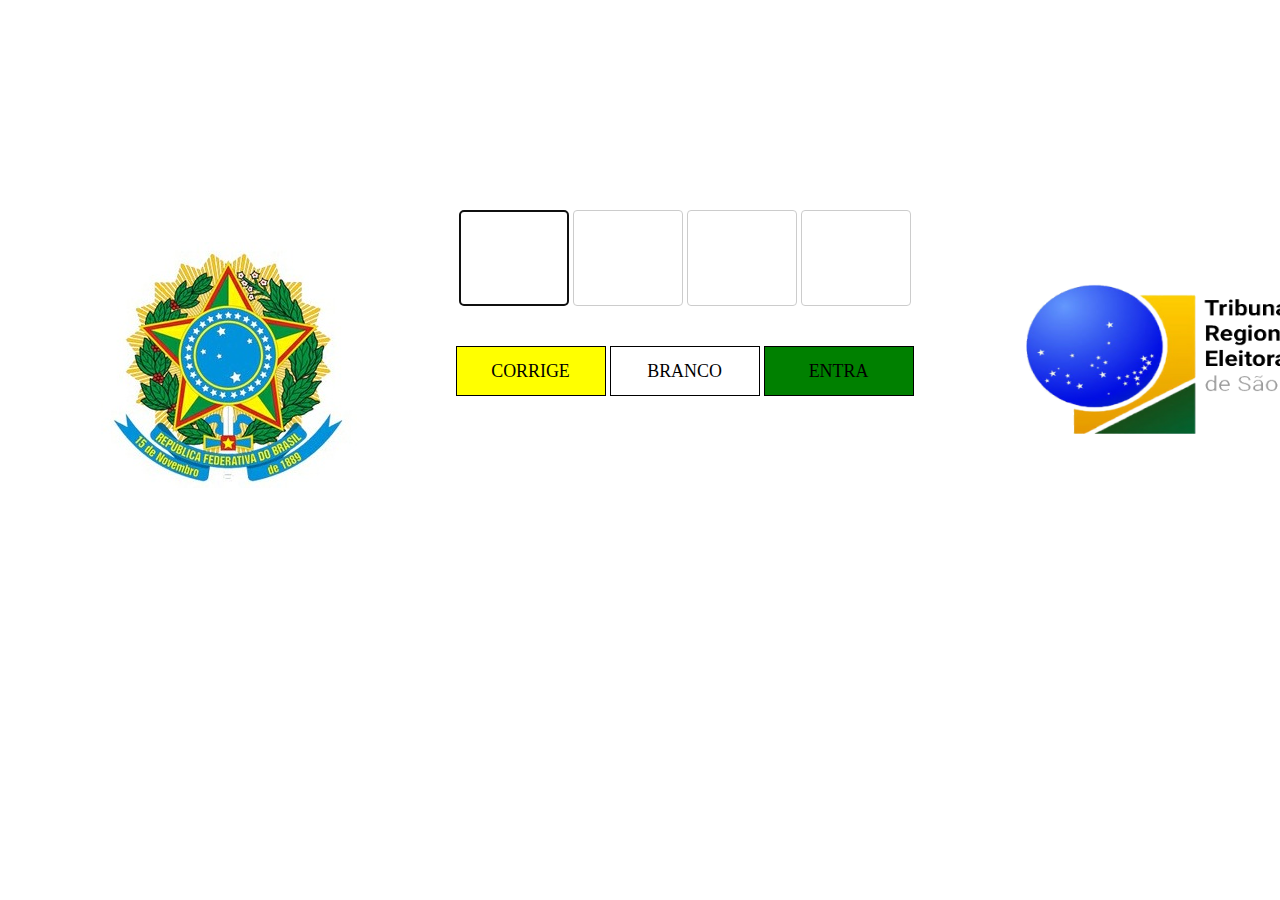
<file: index.html>
<!DOCTYPE HTML>
<html>
	<head>
		<meta charset="utf-8"/>
		<title>URNA ELETRONICA</title>
		<link rel="stylesheet" type="text/css" href="index.css">
		<script type="text/javascript">
			function somenteNumeros(num) {
		        var er = /[^0-9]/;
		        er.lastIndex = 0;
		        var campo = num;
		        if (er.test(campo.value)) {
		          campo.value = "";
		        }
		    }
		</script>
    </head>
	<body>
		<div id="pagina">
		<div id="container_cabecalho"></div>
		<div id="container_esquerda"><img src="brasao_tre.jpg"></div>
		<div id="container_central">

			<form method="get" action= "script_index.php" >
				<span></span><input type="text" name="primeiro" onkeyup="somenteNumeros(this);" maxlength="1" autocomplete="off" autofocus required>
				<span></span><input type="text" name="segundo" onkeyup="somenteNumeros(this);" maxlength="1" max="9" autocomplete="off" required>
				<span></span><input type="text" name="terceiro" onkeyup="somenteNumeros(this);" maxlength="1" autocomplete="off" required>
				<span></span><input type="text" name="quarto" onkeyup="somenteNumeros(this);" maxlength="1" autocomplete="off" required>
				<div id="bot">
							
					<input type="reset" name="CORRIGE" value="CORRIGE"  id="amarelo" class="bot" />
					<input type="submit" name="BRANCO" value="BRANCO"  id="branco" class="bot" />
					<input type="submit" name="ENTRA" value="ENTRA" id="verde" class="bot" />
				</div>
			</form>
			
				
		</div>
		<div id="container_direita">
			<img class="teste" src="tre-sp.png">
		</div>
		<div id="container_rodape"></div>
		</div>
		
	</body>
</html>
</file>
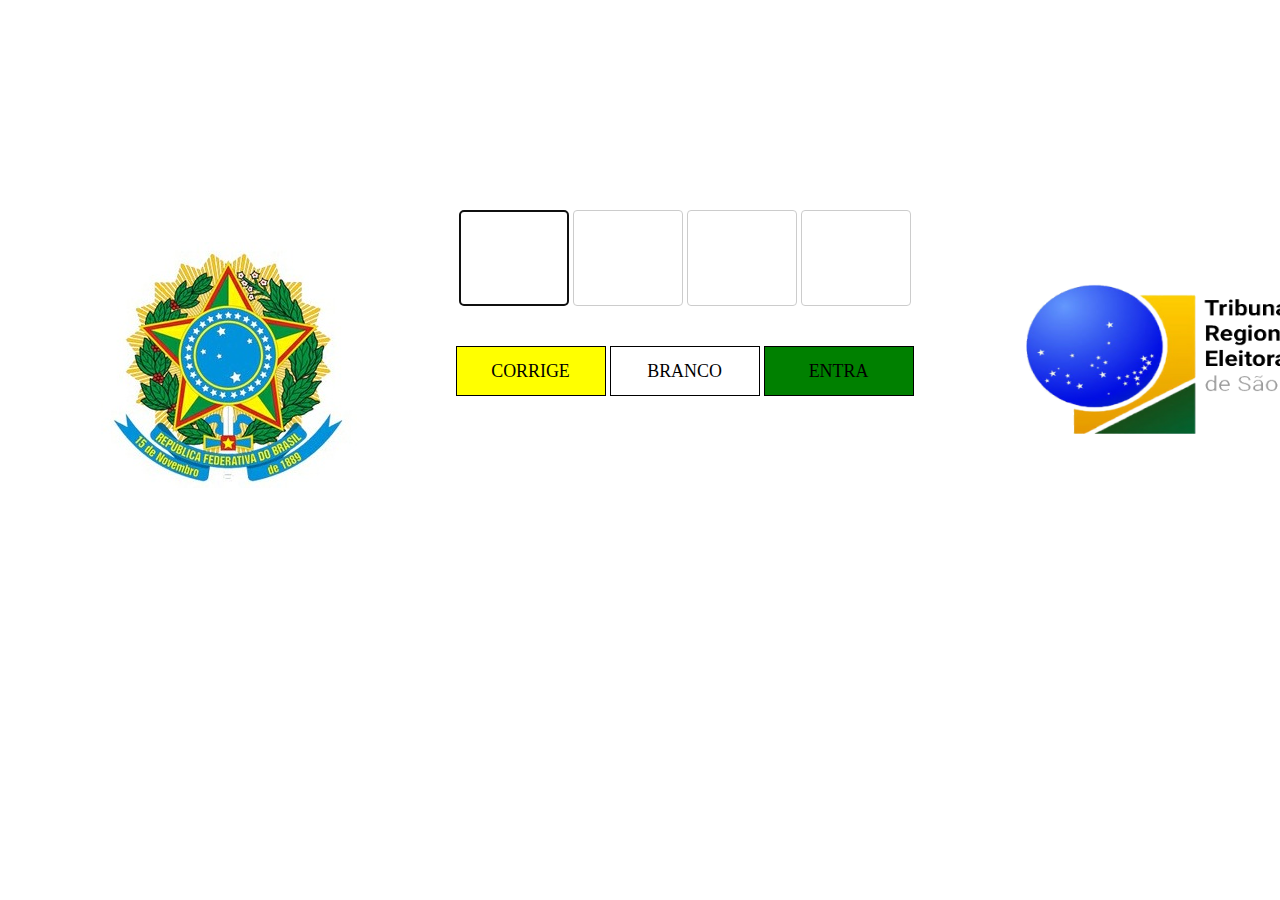
<file: index2.html>
<!DOCTYPE HTML>
<html>
	<head>
		<meta charset="utf-8"/>
		<title>URNA ELETRONICA</title>
		<link rel="stylesheet" type="text/css" href="index.css">
    </head>
	<body>
		<div id="pagina">
		<div id="container_cabecalho"></div>
		<div id="container_esquerda"><img src="brasao_tre.jpg"></div>
		<div id="container_central">

			<form method="get" action= "script_index.php" >
				<span></span><input type="text" required="True" name="primeiro" maxlength="1" autocomplete="off" autofocus>
				<span></span><input type="text" required="True" name="segundo" maxlength="1" autocomplete="off" autofocus>
				<span></span><input type="text" required="True" name="terceiro" maxlength="1" autocomplete="off" autofocus>
				<span></span><input type="text" required="True" name="quarto" maxlength="1" autocomplete="off" autofocus>
				<div id="bot">
							
					<input type="reset" name="CORRIGE" value="CORRIGE"  id="amarelo" class="bot" />
					<input type="submit" name="BRANCO" value="BRANCO"  id="branco" class="bot" />
					<input type="submit" name="ENTRA" value="ENTRA" id="verde" class="bot" />
				</div>
			</form>
			
				
		</div>
		<div id="container_direita">
			<img class="teste" src="tre-sp.png">
		</div>
		<div id="container_rodape"></div>
		</div>
		
	</body>
</html>
</file>
<file: index.css>
*{
	margin: 0;
	padding: 0;
	text-transform: uppercase;
	font-family: "Delicious-Roman";
}



#pagina{
	width:1376px;
	margin: 0 auto;
	
	
}
#container_cabecalho{
	float:both;
	width:1363px;
	height:100px;
	margin-top: 0px;
	margin-bottom: 0px;
	margin-left: 0px;
	margin-right: 0px;
}
#container_esquerda{
	float:left;
	width:283px;
	height:450px;
	margin-top: 0px;
	margin-bottom: 0px;
	margin-left: 0px;
	margin-right: 0px;
	
	}

.ver{
	margin-top:130px;
}	

#container_esquerda img{
	width:auto;
	height:auto;
	margin-top:50%;
	margin-left:30%;
	border-color:white;
	
}
#container_direita img{
	float:left;
	margin-top:65%;
	width: 320px;
	height: 150px;
	margin-left:-50px;	
}
#container_central{
	float:left;
	text-align: center;
	width:793px;
	height:450px;
	margin-top: 0px;
	margin-bottom: 0px;
	margin-left: 0px;
	margin-right: 0px;
	
}
#container_direita{
	float:left;
	width:283px;
	height:450px;
	margin-top: 0px;
	margin-bottom: 0px;
	margin-left: 0px;
	margin-right: 0px;
}
#container_rodape{
	float:left;
	width:1363px;
	height:100px;
	margin-top: 0px;
	margin-bottom: 0px;
	margin-left: 0px;
	margin-right: 0px;	
}

#container_central form{
	margin-top:  110px;
	margin-left: 10px;
	border-color:black;
}
input[type=text], select {
    float:top;
	width: 110px;
    padding: 30px 30px;
    margin: auto auto auto auto;
    display: inline-block;
    border: 1px solid #ccc;
    border-radius: 4px;
    box-sizing: border-box;
	font-size:30px;
	font-align:center;
}

.bot{
	margin-top: 40px;
	width: 150px;
	height: 50px;
	margin-left: auto;
	margin-right: auto;
	background: none;
	border: solid black 1px;

}


button{
	
	margin-top: 40px;
	width: 150px;
	height: 50px;
	margin-left: auto;
	margin-right: auto;
	border: solid black 1px;
}

#bot input{
	font-size: 1.12em;
}
#bot input:hover{
	font-size: 1.50em;
} 
#amarelo{
	background-color:yellow;	
}
#verde{
	background-color:green;
}
#branco{
	background-color:white;
}
#vermelho{
	background-color:red;
}
table{
	margin: 25px auto auto auto;
	width: 250px;
	height:100px;
	line-height: 0.2em;
}	
td.titulo{
	font-weight: bold;
	text-align:right;
}
td.informacao{
	text-transform: uppercase;
	text-align:center;
}
</file>
